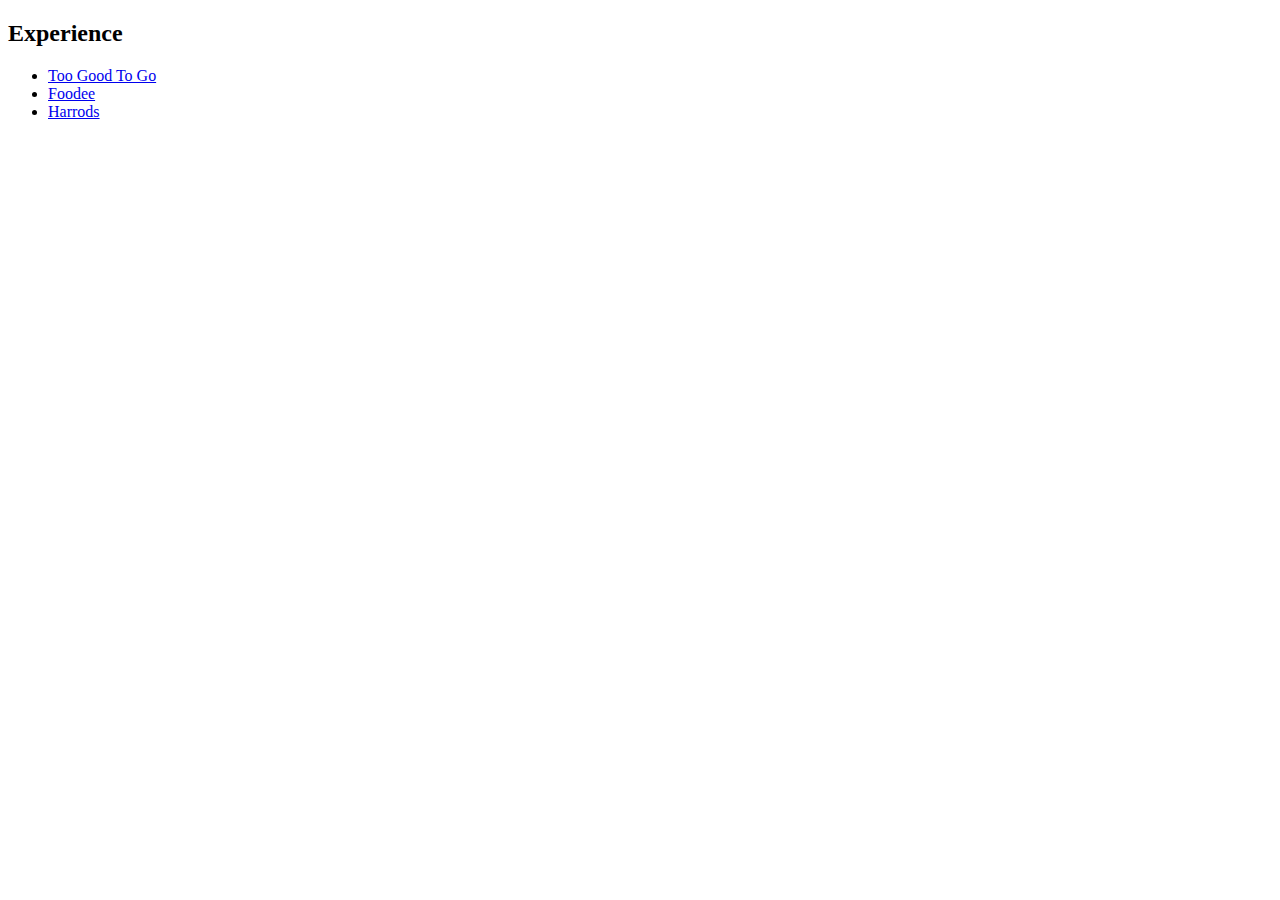
<file: pages/work-experience.html>
<!DOCTYPE html>
<html>
  <body>
    <h2>Experience</h2>
    <ul>
      <li>
        <a href="https://www.toogoodtogo.com/en-ca">Too Good To Go</a>
      </li>
      <li>
        <a href="https://www.food.ee/">Foodee</a>
      </li>
      <li>
        <a href="https://www.harrods.com/en-ca/">Harrods</a>
      </li>
    </ul>
  </body>
</html>
</file>
